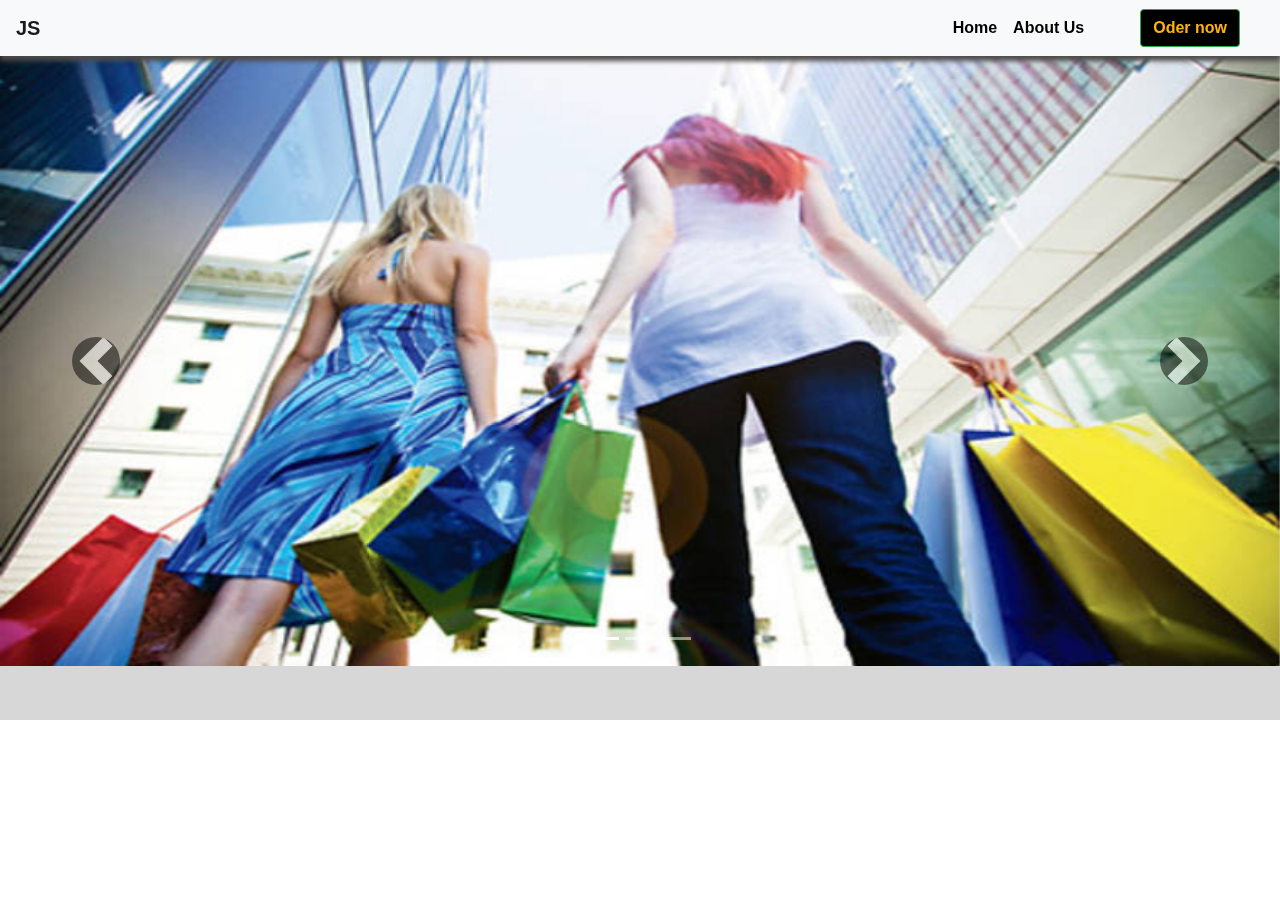
<file: Task/index.html>
<!DOCTYPE html>
<html lang="en">
<head>
    <meta charset="UTF-8">
    <meta name="viewport" content="width=device-width, initial-scale=1.0">
    <link rel="stylesheet" href="bootstrap.min.css">
    <link rel="stylesheet" href="https://stackpath.bootstrapcdn.com/font-awesome/4.7.0/css/font-awesome.min.css">
    <link rel="stylesheet" href="CSS/main.css">
    <title>Javascript Practical</title>
</head>
<body>
  <div class="main_overlay">
   <section> 
     <nav class="navbar navbar-expand-lg navbar-light bg-light nav ">
    <a class="navbar-brand logo" href="#">JS</a>
    <button class="navbar-toggler" type="button" data-toggle="collapse" data-target="#navbarSupportedContent" aria-controls="navbarSupportedContent" aria-expanded="false" aria-label="Toggle navigation">
      <span class="navbar-toggler-icon"></span>
    </button>
  
    <div class="collapse navbar-collapse" id="navbarSupportedContent">
      <ul class="navbar-nav ml-auto">
        <li class="nav-item active">
          <a class="nav-link  about" href="index.html">Home <span class="sr-only">(current)</span></a>
        </li>
        <li class="nav-item">
          <a class="nav-link about mr-5" href="#">About Us</a>
        </li>
      </ul>
      <form class="form-inline my-2 my-lg-0">
       <a href="index0.html" class="btn btn-outline-success my-2 my-sm-0 order mr-4" type="submit">Oder now</a>
      </form>
    </div>
  </nav>
</section>
<section class="section1">
    <div id="carouselExampleCaptions" class="carousel slide" data-ride="carousel">
      <ol class="carousel-indicators mb-0 pb-3 ind ">
          <li data-target="#carouselExampleCaptions" data-slide-to="0" class="active "></li>
          <li data-target="#carouselExampleCaptions" data-slide-to="1"></li>
          <li data-target="#carouselExampleCaptions" data-slide-to="2"></li>
        </ol>
        <div class="carousel-inner">
            <div class="carousel-item active">
              <img src="image/image.jpg" alt="" class="image">
            </div>
            <div class="carousel-item">
              <img src="image/500.jpg" alt="" class="image">
            </div>
            <div class="carousel-item">
              
              <img src="image/woman shopping.png" alt="" class="image">
            </div>
      </div>
      <a class="carousel-control-prev  " href="#carouselExampleCaptions" role="button" data-slide="prev">
        <span class="carousel-control-prev-icon prev p-4" aria-hidden="true"></span>
        <span class="sr-only">Previous</span>
      </a>
      <a class="carousel-control-next " href="#carouselExampleCaptions" role="button" data-slide="next">
        <span class="carousel-control-next-icon next p-4 " aria-hidden="true"></span>
        <span class="sr-only">Next</span>
      </a>
    </div>  
  </section>
  </div>
        <!--  -->
    
    
    































































<script src="JS/index.js"></script>
    <script src="https://code.jquery.com/jquery-3.4.1.slim.min.js" integrity="sha384-J6qa4849blE2+poT4WnyKhv5vZF5SrPo0iEjwBvKU7imGFAV0wwj1yYfoRSJoZ+n" crossorigin="anonymous"></script>
    <script src="https://cdn.jsdelivr.net/npm/popper.js@1.16.0/dist/umd/popper.min.js" integrity="sha384-Q6E9RHvbIyZFJoft+2mJbHaEWldlvI9IOYy5n3zV9zzTtmI3UksdQRVvoxMfooAo" crossorigin="anonymous"></script>
    <script src="https://stackpath.bootstrapcdn.com/bootstrap/4.4.1/js/bootstrap.min.js" integrity="sha384-wfSDF2E50Y2D1uUdj0O3uMBJnjuUD4Ih7YwaYd1iqfktj0Uod8GCExl3Og8ifwB6" crossorigin="anonymous"></script> 
</body>
</html>
</file>
<file: Task/CSS/main.css>
.nav{
    box-shadow: 0px 5px 5px #4d4b4a;
    z-index: 99;
}
.about{
    color: black !important;
}
.about:hover{
    color: #948484 !important;
}
.logo{
    font-weight: bolder;
}
 .page3nav{
    background-color: #ffb20f !important;
   
}
.oder{
    background-color: black;
    color: #ffb20f;
    border: none;
}
.order:hover{
    background-color: black;
    color: #ffb20f;
  
}
.order:active{
    background-color: black !important;
    color: #ffb20f !important;

}
h2{
    color: black;
    font-weight: bolder;
}
.btn{
    background-color: black;
    color: #ffb20f;
    font-weight: bolder;       
}
.main_overlay{
    background-color:#d7d7d7;
    height: 80vh;
}
.main_overlay2{
    background-color: #ffb20f;
    height: 91.5vh;
}
p{
    color: white;
    font-size: 35px;
   
}
 ul{
   
    /* margin-left: 75%; */
    font-weight: bolder;
   
}
.main_order{
    margin-left: 40%;
}
/* page one  */
img{
    width: 100%;
    height: 610px;
}
.next , .prev{
    background-color:black;
    border-radius: 50%;
}
</file>
